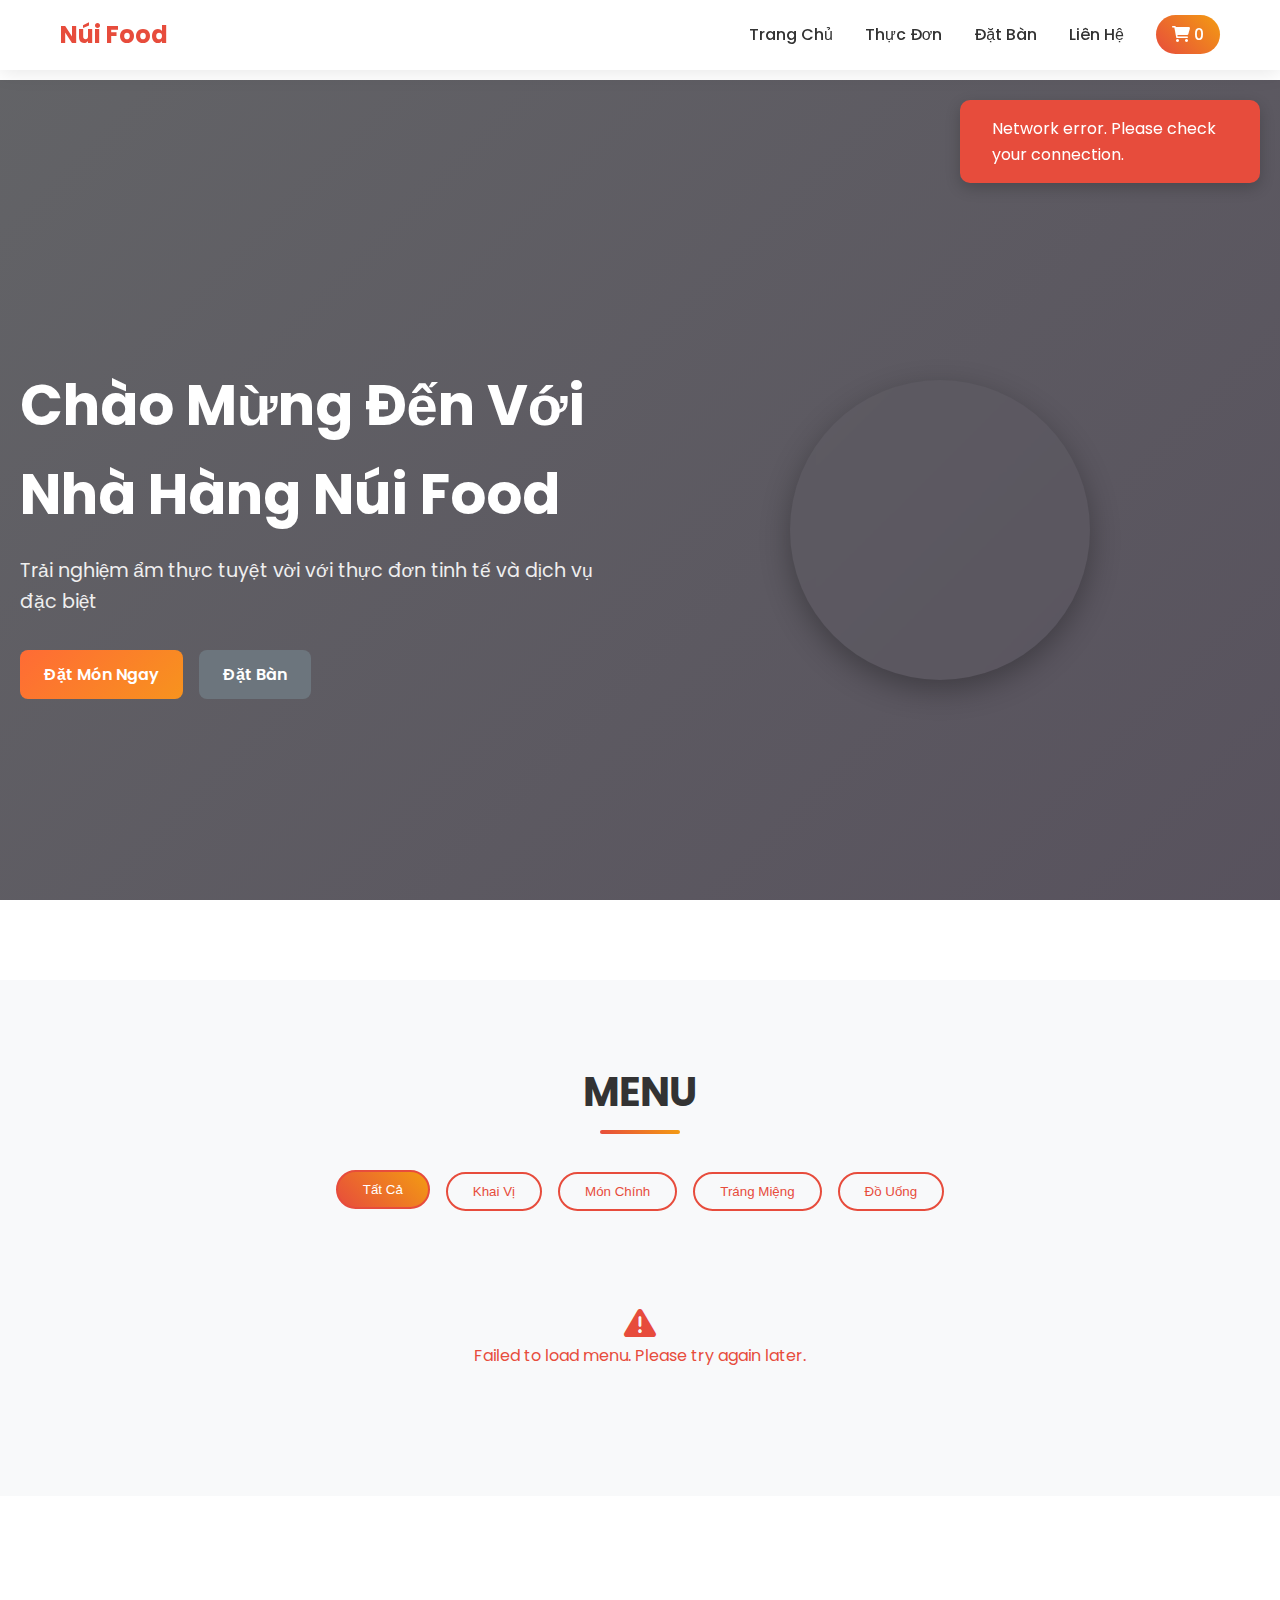
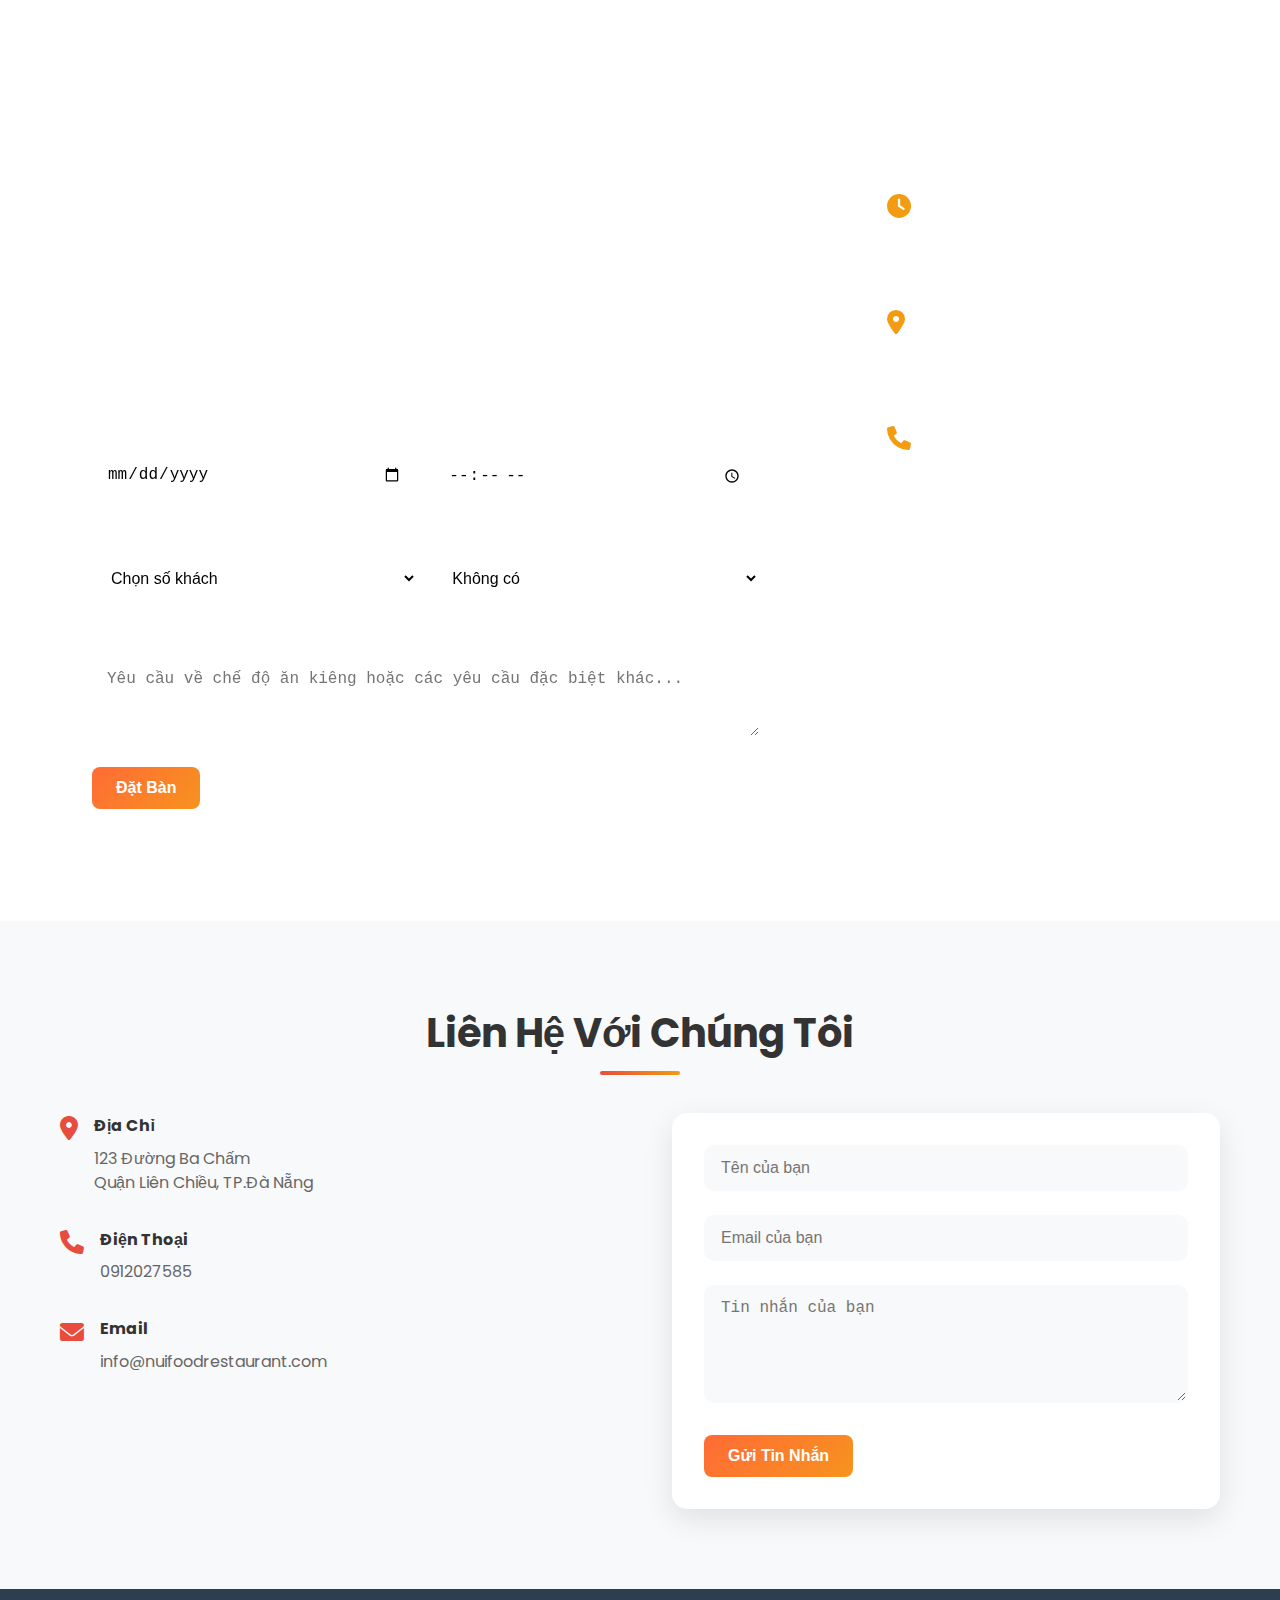
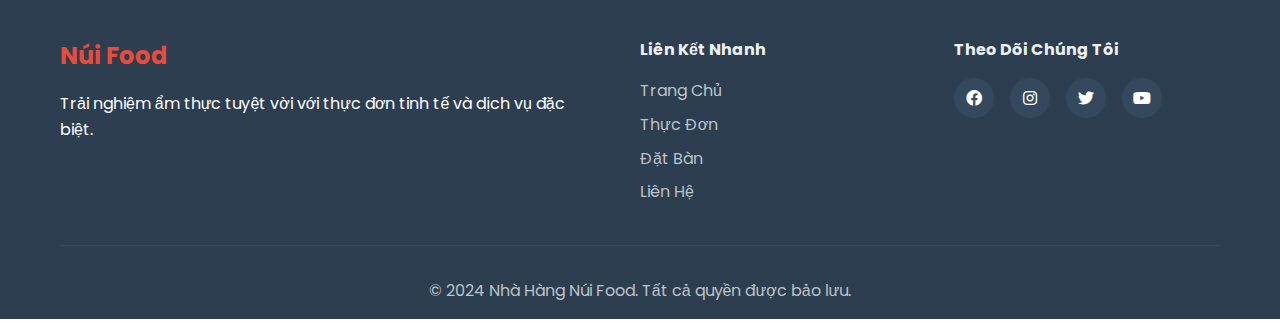
<file: frontend/index.html>
<!DOCTYPE html>
<html lang="vi">
<head>
    <meta charset="UTF-8">
    <meta name="viewport" content="width=device-width, initial-scale=1.0">
    <title>Nhà Hàng Núi Food - Đặt Món & Đặt Bàn</title>
    <link rel="stylesheet" href="styles.css">
    <link href="https://fonts.googleapis.com/css2?family=Poppins:wght@300;400;500;600;700&display=swap" rel="stylesheet">
    <link rel="stylesheet" href="https://cdnjs.cloudflare.com/ajax/libs/font-awesome/6.0.0/css/all.min.css">
</head>
<body>
    <!-- Navigation -->
    <nav class="navbar">
        <div class="nav-container">
            <div class="nav-logo">
                <!-- <i class="fas fa-utensils"></i> -->
                <span>Núi Food</span>
            </div>
            <ul class="nav-menu">
                <li><a href="#home" class="nav-link">Trang Chủ</a></li>
                <li><a href="#menu" class="nav-link">Thực Đơn</a></li>
                <li><a href="#reservation" class="nav-link">Đặt Bàn</a></li>
                <li><a href="#contact" class="nav-link">Liên Hệ</a></li>
                <li><a href="#" class="nav-link cart-btn" id="cartBtn"><i class="fas fa-shopping-cart"></i> <span id="cartCount">0</span></a></li>
            </ul>
            <div class="hamburger">
                <span></span>
                <span></span>
                <span></span>
            </div>
        </div>
    </nav>

    <!-- Hero Section -->
    <section id="home" class="hero">
        <div class="hero-content">
            <h1>Chào Mừng Đến Với Nhà Hàng Núi Food</h1>
            <p>Trải nghiệm ẩm thực tuyệt vời với thực đơn tinh tế và dịch vụ đặc biệt</p>
            <div class="hero-buttons">
                <a href="#menu" class="btn btn-primary">Đặt Món Ngay</a>
                <a href="#reservation" class="btn btn-secondary">Đặt Bàn</a>
            </div>
        </div>
        <div class="hero-image">
            <div class="hero-placeholder">
                <!-- <i class="fas fa-utensils"></i> -->
            </div>
        </div>
    </section>

    <!-- Menu Section -->
    <section id="menu" class="menu-section">
        <div class="container">
            <h2 class="section-title"> MENU </h2>
            <div class="menu-categories">
                <button class="category-btn active" data-category="all">Tất Cả</button>
                <button class="category-btn" data-category="appetizers">Khai Vị</button>
                <button class="category-btn" data-category="mains">Món Chính</button>
                <button class="category-btn" data-category="desserts">Tráng Miệng</button>
                <button class="category-btn" data-category="beverages">Đồ Uống</button>
            </div>
            <div class="menu-grid" id="menuGrid">
                <!-- Menu items will be populated by JavaScript -->
            </div>
        </div>
    </section>

    <!-- Reservation Section -->
    <section id="reservation" class="reservation-section">
        <div class="container">
            <h2 class="section-title">Đặt Bàn </h2>
            <div class="reservation-content">
                <div class="reservation-form">
                    <form id="reservationForm">
                        <div class="form-group">
                            <label for="name">Họ và Tên</label>
                            <input type="text" id="name" name="name" required>
                        </div>
                        <div class="form-group">
                            <label for="email">Email</label>
                            <input type="email" id="email" name="email" required>
                        </div>
                        <div class="form-group">
                            <label for="phone">Số Điện Thoại</label>
                            <input type="tel" id="phone" name="phone" required>
                        </div>
                        <div class="form-row">
                            <div class="form-group">
                                <label for="date">Ngày</label>
                                <input type="date" id="date" name="date" required>
                            </div>
                            <div class="form-group">
                                <label for="time">Giờ</label>
                                <input type="time" id="time" name="time" required>
                            </div>
                        </div>
                        <div class="form-row">
                            <div class="form-group">
                                <label for="guests">Số Lượng Khách</label>
                                <select id="guests" name="guests" required>
                                    <option value="">Chọn số khách</option>
                                    <option value="1">1 Khách</option>
                                    <option value="2">2 Khách</option>
                                    <option value="3">3 Khách</option>
                                    <option value="4">4 Khách</option>
                                    <option value="5">5 Khách</option>
                                    <option value="6">6 Khách</option>
                                    <option value="7">7 Khách</option>
                                    <option value="8">8+ Khách</option>
                                </select>
                            </div>
                            <div class="form-group">
                                <label for="occasion">Dịp Đặc Biệt</label>
                                <select id="occasion" name="occasion">
                                    <option value="">Không có</option>
                                    <option value="birthday">Sinh Nhật</option>
                                    <option value="anniversary">Kỷ Niệm</option>
                                    <option value="business">Họp Công Việc</option>
                                    <option value="date">Hẹn Hò</option>
                                    <option value="other">Khác</option>
                                </select>
                            </div>
                        </div>
                        <div class="form-group">
                            <label for="requests">Yêu Cầu Đặc Biệt</label>
                            <textarea id="requests" name="requests" rows="3" placeholder="Yêu cầu về chế độ ăn kiêng hoặc các yêu cầu đặc biệt khác..."></textarea>
                        </div>
                        <button type="submit" class="btn btn-primary">Đặt Bàn</button>
                    </form>
                </div>
                <div class="reservation-info">
                    <h3>Thông Tin Nhà Hàng</h3>
                    <div class="info-item">
                        <i class="fas fa-clock"></i>
                        <div>
                            <h4>Giờ Mở Cửa</h4>
                            <p>Thứ Hai - Chủ Nhật: 11:00 AM - 10:00 PM</p>
                        </div>
                    </div>
                    <div class="info-item">
                        <i class="fas fa-map-marker-alt"></i>
                        <div>
                            <h4>Địa Chỉ</h4>
                            <p>123 Đường Ba Chấm<br>Quận Liên Chiều, TP.Đà Nẵng</p>
                        </div>
                    </div>
                    <div class="info-item">
                        <i class="fas fa-phone"></i>
                        <div>
                            <h4>Liên Hệ</h4>
                            <p>0912027585</p>
                        </div>
                    </div>
                </div>
            </div>
        </div>
    </section>

    <!-- Contact Section -->
    <section id="contact" class="contact-section">
        <div class="container">
            <h2 class="section-title">Liên Hệ Với Chúng Tôi</h2>
            <div class="contact-content">
                <div class="contact-info">
                    <div class="contact-item">
                        <i class="fas fa-map-marker-alt"></i>
                        <div>
                            <h4>Địa Chỉ</h4>
                            <p>123 Đường Ba Chấm<br>Quận Liên Chiều, TP.Đà Nẵng</p>
                        </div>
                    </div>
                    <div class="contact-item">
                        <i class="fas fa-phone"></i>
                        <div>
                            <h4>Điện Thoại</h4>
                            <p> 0912027585</p>
                        </div>
                    </div>
                    <div class="contact-item">
                        <i class="fas fa-envelope"></i>
                        <div>
                            <h4>Email</h4>
                            <p>info@nuifoodrestaurant.com</p>
                        </div>
                    </div>
                </div>
                <div class="contact-form">
                    <form id="contactForm">
                        <div class="form-group">
                            <input type="text" name="name" placeholder="Tên của bạn" required>
                        </div>
                        <div class="form-group">
                            <input type="email" name="email" placeholder="Email của bạn" required>
                        </div>
                        <div class="form-group">
                            <textarea name="message" rows="5" placeholder="Tin nhắn của bạn" required></textarea>
                        </div>
                        <button type="submit" class="btn btn-primary">Gửi Tin Nhắn</button>
                    </form>
                </div>
            </div>
        </div>
    </section>

    <!-- Cart Modal -->
    <div id="cartModal" class="modal">
        <div class="modal-content">
            <div class="modal-header">
                <h3>Đơn Hàng Của Bạn</h3>
                <span class="close">&times;</span>
            </div>
            <div class="modal-body">
                <div id="cartItems"></div>
                <div class="cart-total">
                    <h4>Tổng Cộng: <span id="cartTotal">0.00</span></h4>
                </div>
            </div>
            <div class="modal-footer">
                <button class="btn btn-secondary" id="clearCart">Xóa Giỏ Hàng</button>
                <button class="btn btn-primary" id="checkout">Thanh Toán</button>
            </div>
        </div>
    </div>

    <!-- Footer -->
    <footer class="footer">
        <div class="container">
            <div class="footer-content">
                <div class="footer-section">
                    <div class="footer-logo">
                        <!-- <i class="fas fa-utensils"></i> -->
                        <span>Núi Food</span>
                    </div>
                    <p>Trải nghiệm ẩm thực tuyệt vời với thực đơn tinh tế và dịch vụ đặc biệt.</p>
                </div>
                <div class="footer-section">
                    <h4>Liên Kết Nhanh</h4>
                    <ul>
                        <li><a href="#home">Trang Chủ</a></li>
                        <li><a href="#menu">Thực Đơn</a></li>
                        <li><a href="#reservation">Đặt Bàn</a></li>
                        <li><a href="#contact">Liên Hệ</a></li>
                    </ul>
                </div>
                <div class="footer-section">
                    <h4>Theo Dõi Chúng Tôi</h4>
                    <div class="social-links">
                        <a href="#"><i class="fab fa-facebook"></i></a>
                        <a href="#"><i class="fab fa-instagram"></i></a>
                        <a href="#"><i class="fab fa-twitter"></i></a>
                        <a href="#"><i class="fab fa-youtube"></i></a>
                    </div>
                </div>
            </div>
            <div class="footer-bottom">
                <p>&copy; 2024 Nhà Hàng Núi Food. Tất cả quyền được bảo lưu.</p>

            </div>
        </div>
    </footer>

    <!-- Admin Section (Hidden by default, press Ctrl+Shift+B to show) -->
    <section id="admin" class="admin-section" style="display: none; padding: 2rem 0; background: #f8f9fa;">
        <div class="container">
            <h2 style="text-align: center; margin-bottom: 2rem; color: #333;">🔧 Quản Lý Menu (Admin)</h2>
            <div style="max-width: 600px; margin: 0 auto; background: white; padding: 2rem; border-radius: 10px; box-shadow: 0 4px 6px rgba(0,0,0,0.1);">
                <form id="addMenuItemForm">
                    <div style="margin-bottom: 1rem;">
                        <label style="display: block; margin-bottom: 0.5rem; font-weight: 500;">Tên món ăn:</label>
                        <input type="text" name="name" placeholder="Ví dụ: Phở Bò" required style="width: 100%; padding: 0.75rem; border: 1px solid #ddd; border-radius: 5px;">
                    </div>
                    <div style="margin-bottom: 1rem;">
                        <label style="display: block; margin-bottom: 0.5rem; font-weight: 500;">Mô tả:</label>
                        <textarea name="description" placeholder="Mô tả món ăn..." required style="width: 100%; padding: 0.75rem; border: 1px solid #ddd; border-radius: 5px; height: 80px; resize: vertical;"></textarea>
                    </div>
                    <div style="margin-bottom: 1rem;">
                        <label style="display: block; margin-bottom: 0.5rem; font-weight: 500;">Giá (VND):</label>
                        <input type="number" name="price" placeholder="85000" required style="width: 100%; padding: 0.75rem; border: 1px solid #ddd; border-radius: 5px;">
                    </div>
                    <div style="margin-bottom: 1rem;">
                        <label style="display: block; margin-bottom: 0.5rem; font-weight: 500;">Danh mục:</label>
                        <select name="category" required style="width: 100%; padding: 0.75rem; border: 1px solid #ddd; border-radius: 5px;">
                            <option value="">Chọn danh mục</option>
                            <option value="appetizers">Khai Vị</option>
                            <option value="mains">Món Chính</option>
                            <option value="desserts">Tráng Miệng</option>
                            <option value="beverages">Đồ Uống</option>
                        </select>
                    </div>
                    <div style="margin-bottom: 1rem;">
                        <label style="display: block; margin-bottom: 0.5rem; font-weight: 500;">URL hình ảnh:</label>
                        <input type="url" name="imageUrl" placeholder="./images/pho-bo.jpg hoặc https://..." style="width: 100%; padding: 0.75rem; border: 1px solid #ddd; border-radius: 5px;">
                    </div>
                    <div style="margin-bottom: 1.5rem;">
                        <label style="display: block; margin-bottom: 0.5rem; font-weight: 500;">Icon (emoji):</label>
                        <input type="text" name="icon" placeholder="🍜" style="width: 100%; padding: 0.75rem; border: 1px solid #ddd; border-radius: 5px;">
                    </div>
                    <button type="submit" style="width: 100%; padding: 0.75rem; background: #007bff; color: white; border: none; border-radius: 5px; font-size: 1rem; cursor: pointer; transition: background 0.3s;">➕ Thêm Món Ăn</button>
                </form>
                
                <div class="admin-actions" style="margin-top: 2rem; padding-top: 2rem; border-top: 1px solid rgba(255,255,255,0.2);">
                    <h3 style="color: #ff6b6b; margin-bottom: 1rem;">🗑️ Quản lý Menu</h3>
                    
                    <!-- Xóa từng món ăn -->
                    <div style="margin-bottom: 2rem; padding: 1rem; background: #fff3cd; border-radius: 5px; border-left: 4px solid #ffc107;">
                        <h4 style="color: #856404; margin-bottom: 1rem;">🍽️ Xóa Từng Món Ăn</h4>
                        <div style="display: flex; gap: 0.5rem; align-items: center;">
                            <input type="number" id="deleteMenuItemId" placeholder="Nhập ID món ăn" style="flex: 1; padding: 0.5rem; border: 1px solid #ddd; border-radius: 3px;">
                            <button id="deleteMenuItemBtn" style="padding: 0.5rem 1rem; background: #dc3545; color: white; border: none; border-radius: 3px; cursor: pointer;">🗑️ Xóa</button>
                        </div>
                        <p style="font-size: 0.8rem; color: #856404; margin-top: 0.5rem; margin-bottom: 0;">💡 Mẹo: Xem ID món ăn trong danh sách menu hoặc console của trình duyệt</p>
                    </div>
                    
                    <!-- Hiển thị danh sách món ăn -->
                    <div style="margin-bottom: 2rem; padding: 1rem; background: #d1ecf1; border-radius: 5px; border-left: 4px solid #17a2b8;">
                        <h4 style="color: #0c5460; margin-bottom: 1rem;">📋 Danh Sách Món Ăn Hiện Tại</h4>
                        <button id="loadMenuListBtn" style="padding: 0.5rem 1rem; background: #17a2b8; color: white; border: none; border-radius: 3px; cursor: pointer; margin-bottom: 1rem;">🔄 Tải Danh Sách</button>
                        <div id="menuListDisplay" style="max-height: 200px; overflow-y: auto; background: white; padding: 0.5rem; border-radius: 3px; border: 1px solid #bee5eb;"></div>
                    </div>
                    
                    <button id="deleteAllExceptPhoBo" class="btn" style="background: linear-gradient(45deg, #e74c3c, #c0392b); margin-bottom: 1rem;">
                        Xóa tất cả món ăn 
                    </button>
                    <p style="font-size: 0.9rem; color: rgba(255,255,255,0.8); font-style: italic;">
                        ⚠️ Thao tác này sẽ xóa vĩnh viễn tất cả món ăn". Hãy cân nhắc kỹ trước khi thực hiện!
                    </p>
                </div>
                
                <div style="margin-top: 1rem; padding: 1rem; background: #e9ecef; border-radius: 5px; font-size: 0.9rem; color: #666;">
                    💡 <strong>Hướng dẫn:</strong><br>
                    • Nhấn <kbd>Ctrl+Shift+B</kbd> để ẩn/hiện panel admin<br>
                    • Hình ảnh: Đặt file trong thư mục <code>images/</code> và dùng đường dẫn <code>./images/ten-file.jpg</code><br>
                    • Icon: Sử dụng emoji như 🍜, 🍚, 🥗, ☕
                </div>
            </div>
        </div>
    </section>

    <script src="api.js"></script>
    <script src="script.js"></script>
</body>
</html>
</file>
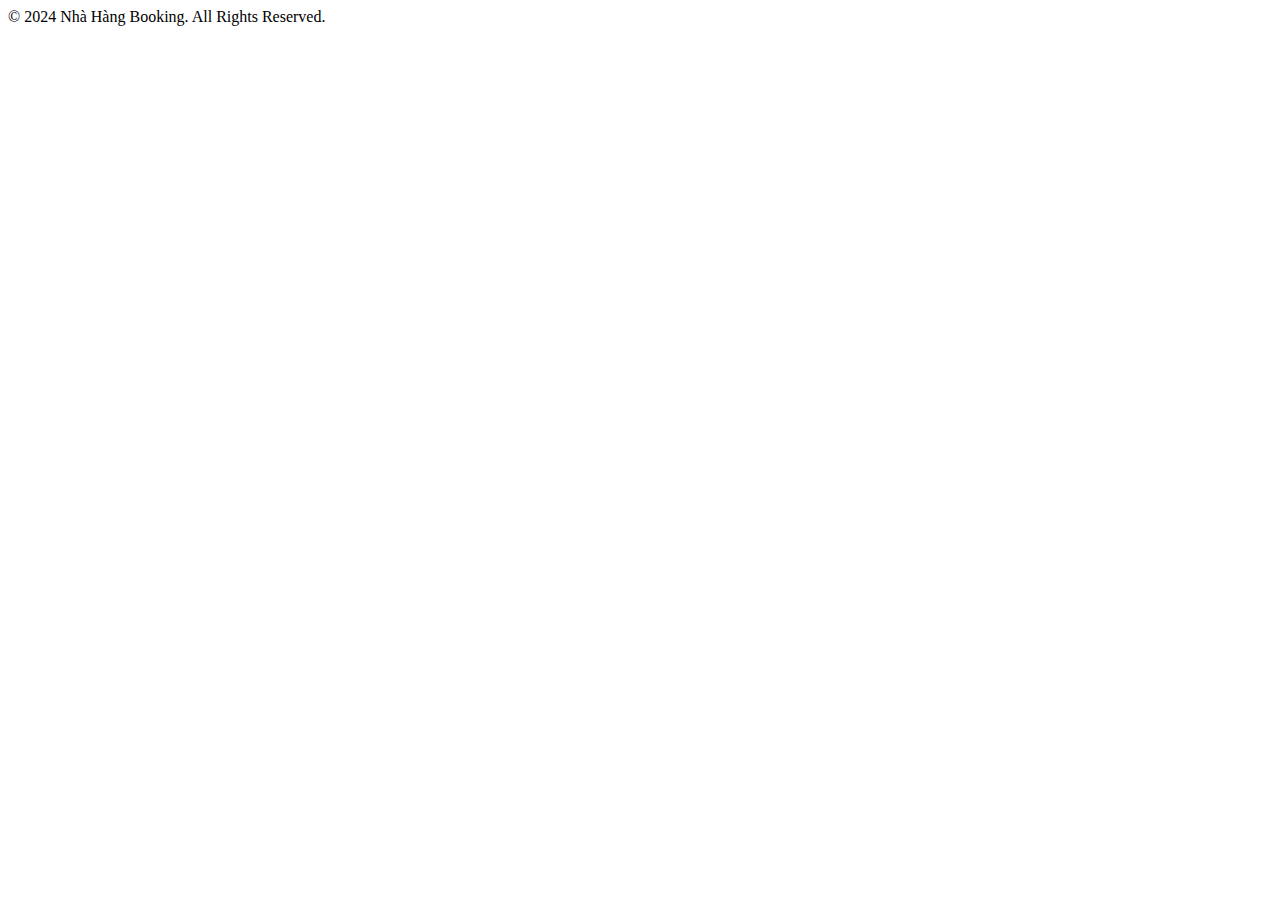
<file: backend/src/main/resources/templates/fragments/footer.html>
<!DOCTYPE html>
<html xmlns:th="http://www.thymeleaf.org">
<body>
<footer class="footer bg-dark text-white text-center py-3 mt-auto" th:fragment="footer">
    <div class="container">
        <span>© 2024 Nhà Hàng Booking. All Rights Reserved.</span>
    </div>
</footer>
<script src="https://cdn.jsdelivr.net/npm/bootstrap@5.3.3/dist/js/bootstrap.bundle.min.js"></script>
</body>
</html>
</file>
<file: frontend/styles.css>
/* Reset and Base Styles */
* {
    margin: 0;
    padding: 0;
    box-sizing: border-box;
}

body {
    font-family: 'Poppins', sans-serif;
    line-height: 1.6;
    color: #333;
    overflow-x: hidden;
}

.container {
    max-width: 1200px;
    margin: 0 auto;
    padding: 0 20px;
}

/* Navigation */
.navbar {
    position: fixed;
    top: 0;
    width: 100%;
    background: rgba(255, 255, 255, 0.95);
    backdrop-filter: blur(10px);
    z-index: 1000;
    padding: 1rem 0;
    transition: all 0.3s ease;
    box-shadow: 0 2px 20px rgba(0, 0, 0, 0.1);
}

.nav-container {
    max-width: 1200px;
    margin: 0 auto;
    padding: 0 20px;
    display: flex;
    justify-content: space-between;
    align-items: center;
}

.nav-logo {
    display: flex;
    align-items: center;
    font-size: 1.5rem;
    font-weight: 700;
    color: #e74c3c;
}

.nav-logo i {
    margin-right: 0.5rem;
    font-size: 1.8rem;
}

.nav-menu {
    display: flex;
    list-style: none;
    align-items: center;
}

.nav-menu li {
    margin-left: 2rem;
}

.nav-link {
    text-decoration: none;
    color: #333;
    font-weight: 500;
    transition: color 0.3s ease;
    position: relative;
}

.nav-link:hover {
    color: #e74c3c;
}

.nav-link::after {
    content: '';
    position: absolute;
    width: 0;
    height: 2px;
    bottom: -5px;
    left: 0;
    background: linear-gradient(45deg, #e74c3c, #f39c12);
    transition: width 0.3s ease;
}

.nav-link:hover::after {
    width: 100%;
}

.cart-btn {
    background: linear-gradient(45deg, #e74c3c, #f39c12);
    color: white !important;
    padding: 0.5rem 1rem;
    border-radius: 25px;
    transition: transform 0.3s ease;
}

.cart-btn:hover {
    transform: translateY(-2px);
    box-shadow: 0 5px 15px rgba(231, 76, 60, 0.3);
}

.hamburger {
    display: none;
    flex-direction: column;
    cursor: pointer;
}

.hamburger span {
    width: 25px;
    height: 3px;
    background: #333;
    margin: 3px 0;
    transition: 0.3s;
}

/* Hero Section */
.hero {
    min-height: 100vh;
    display: flex;
    align-items: center;
    background: linear-gradient(135deg, rgba(60, 61, 65, 0.8) 0%, rgba(46, 39, 53, 0.8) 100%), url('https://wallpapers.com/images/featured/1pf6px6ryqfjtnyr.jpg');
    background-size: cover;
    background-position: center;
    background-attachment: fixed;
    color: white;
    padding: 0 20px;
    margin-top: 80px;
}

.hero-content {
    flex: 1;
    max-width: 600px;
}

.hero-content h1 {
    font-size: 3.5rem;
    font-weight: 700;
    margin-bottom: 1rem;
    animation: fadeInUp 1s ease;
}

.hero-content p {
    font-size: 1.2rem;
    margin-bottom: 2rem;
    opacity: 0.9;
    animation: fadeInUp 1s ease 0.2s both;
}

.hero-buttons {
    display: flex;
    gap: 1rem;
    animation: fadeInUp 1s ease 0.4s both;
}

.hero-image {
    flex: 1;
    display: flex;
    justify-content: center;
    align-items: center;
}

.hero-placeholder {
    width: 300px;
    height: 300px;
    background: url('https://foodsystemhorizons.org/wp-content/uploads/2024/01/shutterstock_1048399852_s-scaled.jpg') center/cover;
    border-radius: 50%;
    display: flex;
    align-items: center;
    justify-content: center;
    backdrop-filter: blur(10px);
    animation: float 3s ease-in-out infinite;
    box-shadow: 0 10px 30px rgba(0, 0, 0, 0.3);
}

.hero-placeholder i {
    font-size: 5rem;
    opacity: 0.7;
}

/* Buttons */
.btn {
    display: inline-block;
    padding: 12px 30px;
    text-decoration: none;
    border-radius: 30px;
    font-weight: 600;
    transition: all 0.3s ease;
    border: none;
    cursor: pointer;
    font-size: 1rem;
}

.btn-primary {
    background: linear-gradient(45deg, #e74c3c, #f39c12);
    color: white;
}

.btn-primary:hover {
    transform: translateY(-3px);
    box-shadow: 0 10px 25px rgba(231, 76, 60, 0.3);
}

.btn-secondary {
    background: transparent;
    color: white;
    border: 2px solid white;
}

.btn-secondary:hover {
    background: white;
    color: #333;
    transform: translateY(-3px);
}

/* Section Titles */
.section-title {
    text-align: center;
    font-size: 2.5rem;
    font-weight: 700;
    margin-bottom: 3rem;
    color: #333;
    position: relative;
}

.section-title::after {
    content: '';
    position: absolute;
    width: 80px;
    height: 4px;
    background: linear-gradient(45deg, #e74c3c, #f39c12);
    bottom: -10px;
    left: 50%;
    transform: translateX(-50%);
    border-radius: 2px;
}

/* Menu Section */
.menu-section {
    padding: 80px 0;
    background: #f8f9fa;
}

.menu-categories {
    display: flex;
    justify-content: center;
    gap: 1rem;
    margin-bottom: 3rem;
    flex-wrap: wrap;
}

.category-btn {
    padding: 10px 25px;
    border: 2px solid #e74c3c;
    background: transparent;
    color: #e74c3c;
    border-radius: 25px;
    cursor: pointer;
    transition: all 0.3s ease;
    font-weight: 500;
}

.category-btn.active,
.category-btn:hover {
    background: linear-gradient(45deg, #e74c3c, #f39c12);
    color: white;
    transform: translateY(-2px);
}

.menu-grid {
    display: grid;
    grid-template-columns: repeat(auto-fit, minmax(300px, 1fr));
    gap: 2rem;
}

.menu-item {
    background: white;
    border-radius: 15px;
    overflow: hidden;
    box-shadow: 0 10px 30px rgba(0, 0, 0, 0.1);
    transition: all 0.3s ease;
    animation: fadeInUp 0.6s ease;
}

.menu-item:hover {
    transform: translateY(-10px);
    box-shadow: 0 20px 40px rgba(0, 0, 0, 0.15);
}

.menu-item-image {
    height: 200px;
    background: linear-gradient(45deg, #667eea, #764ba2);
    display: flex;
    align-items: center;
    justify-content: center;
    color: white;
    font-size: 3rem;
}

.menu-item-content {
    padding: 1.5rem;
}

.menu-item h3 {
    font-size: 1.3rem;
    margin-bottom: 0.5rem;
    color: #333;
}

.menu-item p {
    color: #666;
    margin-bottom: 1rem;
    line-height: 1.5;
}

.menu-item-footer {
    display: flex;
    justify-content: space-between;
    align-items: center;
}

.price {
    font-size: 1.5rem;
    font-weight: 700;
    color: #e74c3c;
}

.add-to-cart {
    background: linear-gradient(45deg, #e74c3c, #f39c12);
    color: white;
    border: none;
    padding: 8px 20px;
    border-radius: 20px;
    cursor: pointer;
    transition: all 0.3s ease;
    font-weight: 500;
}

.add-to-cart:hover {
    transform: scale(1.05);
    box-shadow: 0 5px 15px rgba(231, 76, 60, 0.3);
}

/* Reservation Section */
.reservation-section {
    padding: 80px 0;
    background: linear-gradient(rgba(0, 0, 0, 0.5), rgba(0, 0, 0, 0.5)), url('https://manofmany.com/wp-content/uploads/2019/02/menulog-food-delivery-app-4.jpg');
    background-size: cover;
    background-position: center;
    background-attachment: fixed;
    color: white;
}

.reservation-section .section-title {
    color: white;
}

.reservation-section .section-title::after {
    background: white;
}

.reservation-content {
    display: grid;
    grid-template-columns: 2fr 1fr;
    gap: 4rem;
    align-items: start;
}

.reservation-form {
    background: rgba(255, 255, 255, 0.1);
    padding: 2rem;
    border-radius: 20px;
    backdrop-filter: blur(10px);
}

.form-group {
    margin-bottom: 1.5rem;
}

.form-row {
    display: grid;
    grid-template-columns: 1fr 1fr;
    gap: 1rem;
}

.form-group label {
    display: block;
    margin-bottom: 0.5rem;
    font-weight: 500;
}

.form-group input,
.form-group select,
.form-group textarea {
    width: 100%;
    padding: 12px 15px;
    border: none;
    border-radius: 10px;
    background: rgba(255, 255, 255, 0.9);
    font-size: 1rem;
    transition: all 0.3s ease;
}

.form-group input:focus,
.form-group select:focus,
.form-group textarea:focus {
    outline: none;
    background: white;
    transform: translateY(-2px);
    box-shadow: 0 5px 15px rgba(0, 0, 0, 0.1);
}

.reservation-info {
    background: rgba(255, 255, 255, 0.1);
    padding: 2rem;
    border-radius: 20px;
    backdrop-filter: blur(10px);
}

.reservation-info h3 {
    margin-bottom: 2rem;
    font-size: 1.5rem;
}

.info-item {
    display: flex;
    align-items: flex-start;
    margin-bottom: 2rem;
}

.info-item i {
    font-size: 1.5rem;
    margin-right: 1rem;
    margin-top: 0.2rem;
    color: #f39c12;
}

.info-item h4 {
    margin-bottom: 0.5rem;
    font-size: 1.1rem;
}

.info-item p {
    opacity: 0.9;
    line-height: 1.5;
}

/* Contact Section */
.contact-section {
    padding: 80px 0;
    background: #f8f9fa;
}

.contact-content {
    display: grid;
    grid-template-columns: 1fr 1fr;
    gap: 4rem;
}

.contact-info {
    display: flex;
    flex-direction: column;
    gap: 2rem;
}

.contact-item {
    display: flex;
    align-items: flex-start;
}

.contact-item i {
    font-size: 1.5rem;
    color: #e74c3c;
    margin-right: 1rem;
    margin-top: 0.2rem;
}

.contact-item h4 {
    margin-bottom: 0.5rem;
    color: #333;
}

.contact-item p {
    color: #666;
    line-height: 1.5;
}

.contact-form {
    background: white;
    padding: 2rem;
    border-radius: 15px;
    box-shadow: 0 10px 30px rgba(0, 0, 0, 0.1);
}

.contact-form .form-group input,
.contact-form .form-group textarea {
    background: #f8f9fa;
    border: 2px solid transparent;
    color: #333;
}

.contact-form .form-group input:focus,
.contact-form .form-group textarea:focus {
    border-color: #e74c3c;
    background: white;
}

/* Modal */
.modal {
    display: none;
    position: fixed;
    z-index: 2000;
    left: 0;
    top: 0;
    width: 100%;
    height: 100%;
    background-color: rgba(0, 0, 0, 0.5);
    backdrop-filter: blur(5px);
}

.modal-content {
    background-color: white;
    margin: 5% auto;
    padding: 0;
    border-radius: 15px;
    width: 90%;
    max-width: 600px;
    animation: modalSlideIn 0.3s ease;
}

.modal-header {
    display: flex;
    justify-content: space-between;
    align-items: center;
    padding: 1.5rem 2rem;
    border-bottom: 1px solid #eee;
}

.modal-header h3 {
    margin: 0;
    color: #333;
}

.close {
    color: #aaa;
    font-size: 28px;
    font-weight: bold;
    cursor: pointer;
    transition: color 0.3s ease;
}

.close:hover {
    color: #e74c3c;
}

.modal-body {
    padding: 2rem;
    max-height: 400px;
    overflow-y: auto;
}

.cart-item {
    display: flex;
    justify-content: space-between;
    align-items: center;
    padding: 1rem 0;
    border-bottom: 1px solid #eee;
}

.cart-item:last-child {
    border-bottom: none;
}

.cart-item-info h4 {
    margin: 0 0 0.5rem 0;
    color: #333;
}

.cart-item-info p {
    margin: 0;
    color: #666;
    font-size: 0.9rem;
}

.cart-item-controls {
    display: flex;
    align-items: center;
    gap: 1rem;
}

.quantity-controls {
    display: flex;
    align-items: center;
    gap: 0.5rem;
}

.quantity-btn {
    background: #e74c3c;
    color: white;
    border: none;
    width: 30px;
    height: 30px;
    border-radius: 50%;
    cursor: pointer;
    display: flex;
    align-items: center;
    justify-content: center;
    transition: all 0.3s ease;
}

.quantity-btn:hover {
    background: #c0392b;
    transform: scale(1.1);
}

.quantity {
    font-weight: 600;
    min-width: 20px;
    text-align: center;
}

.cart-total {
    text-align: center;
    padding: 1rem 0;
    border-top: 2px solid #e74c3c;
    margin-top: 1rem;
}

.cart-total h4 {
    color: #e74c3c;
    font-size: 1.5rem;
}

.modal-footer {
    display: flex;
    justify-content: space-between;
    padding: 1.5rem 2rem;
    border-top: 1px solid #eee;
}

/* Footer */
.footer {
    background: #2c3e50;
    color: white;
    padding: 3rem 0 1rem;
}

.footer-content {
    display: grid;
    grid-template-columns: 2fr 1fr 1fr;
    gap: 3rem;
    margin-bottom: 2rem;
}

.footer-logo {
    display: flex;
    align-items: center;
    font-size: 1.5rem;
    font-weight: 700;
    margin-bottom: 1rem;
    color: #e74c3c;
}

.footer-logo i {
    margin-right: 0.5rem;
    font-size: 1.8rem;
}

.footer-section h4 {
    margin-bottom: 1rem;
    color: #ecf0f1;
}

.footer-section ul {
    list-style: none;
}

.footer-section ul li {
    margin-bottom: 0.5rem;
}

.footer-section ul li a {
    color: #bdc3c7;
    text-decoration: none;
    transition: color 0.3s ease;
}

.footer-section ul li a:hover {
    color: #e74c3c;
}

.social-links {
    display: flex;
    gap: 1rem;
}

.social-links a {
    display: flex;
    align-items: center;
    justify-content: center;
    width: 40px;
    height: 40px;
    background: #34495e;
    color: white;
    border-radius: 50%;
    text-decoration: none;
    transition: all 0.3s ease;
}

.social-links a:hover {
    background: #e74c3c;
    transform: translateY(-3px);
}

.footer-bottom {
    text-align: center;
    padding-top: 2rem;
    border-top: 1px solid #34495e;
    color: #bdc3c7;
}

/* Animations */
@keyframes fadeInUp {
    from {
        opacity: 0;
        transform: translateY(30px);
    }
    to {
        opacity: 1;
        transform: translateY(0);
    }
}

@keyframes float {
    0%, 100% {
        transform: translateY(0px);
    }
    50% {
        transform: translateY(-20px);
    }
}

@keyframes modalSlideIn {
    from {
        opacity: 0;
        transform: translateY(-50px);
    }
    to {
        opacity: 1;
        transform: translateY(0);
    }
}

/* Customer Info Modal Styles */
.modal .form-group {
    margin-bottom: 1rem;
}

.modal .form-group label {
    display: block;
    margin-bottom: 0.5rem;
    font-weight: 600;
    color: #333;
}

.modal .form-group input,
.modal .form-group select,
.modal .form-group textarea {
    width: 100%;
    padding: 0.75rem;
    border: 2px solid #e0e0e0;
    border-radius: 8px;
    font-size: 1rem;
    transition: border-color 0.3s ease;
    box-sizing: border-box;
}

.modal .form-group input:focus,
.modal .form-group select:focus,
.modal .form-group textarea:focus {
    outline: none;
    border-color: #ff6b35;
    box-shadow: 0 0 0 3px rgba(255, 107, 53, 0.1);
}

.modal .form-group textarea {
    resize: vertical;
    min-height: 80px;
}

.modal-footer {
    display: flex;
    justify-content: flex-end;
    gap: 1rem;
    padding: 1.5rem;
    border-top: 1px solid #e0e0e0;
}

.btn-secondary {
    background: #6c757d;
    color: white;
    border: none;
    padding: 0.75rem 1.5rem;
    border-radius: 8px;
    cursor: pointer;
    font-size: 1rem;
    transition: background-color 0.3s ease;
}

.btn-secondary:hover {
    background: #5a6268;
}

.btn-primary {
    background: linear-gradient(135deg, #ff6b35, #f7931e);
    color: white;
    border: none;
    padding: 0.75rem 1.5rem;
    border-radius: 8px;
    cursor: pointer;
    font-size: 1rem;
    transition: transform 0.3s ease, box-shadow 0.3s ease;
}

.btn-primary:hover {
    transform: translateY(-2px);
    box-shadow: 0 5px 15px rgba(255, 107, 53, 0.3);
}

/* Loading states */
.loading {
    opacity: 0.7;
    pointer-events: none;
}

.loading::after {
    content: '';
    position: absolute;
    top: 50%;
    left: 50%;
    width: 20px;
    height: 20px;
    margin: -10px 0 0 -10px;
    border: 2px solid #ffffff;
    border-top: 2px solid transparent;
    border-radius: 50%;
    animation: spin 1s linear infinite;
}

@keyframes spin {
    0% { transform: rotate(0deg); }
    100% { transform: rotate(360deg); }
}

/* Responsive Design */
@media (max-width: 768px) {
    .hamburger {
        display: flex;
    }
    
    .nav-menu {
        position: fixed;
        left: -100%;
        top: 80px;
        flex-direction: column;
        background-color: white;
        width: 100%;
        text-align: center;
        transition: 0.3s;
        box-shadow: 0 10px 27px rgba(0, 0, 0, 0.05);
        padding: 2rem 0;
    }
    
    .nav-menu.active {
        left: 0;
    }
    
    .nav-menu li {
        margin: 1rem 0;
    }
    
    .hero {
        flex-direction: column;
        text-align: center;
        padding: 2rem 20px;
    }
    
    .hero-content h1 {
        font-size: 2.5rem;
    }
    
    .hero-buttons {
        justify-content: center;
        flex-wrap: wrap;
    }
    
    .hero-image {
        margin-top: 2rem;
    }
    
    .hero-placeholder {
        width: 200px;
        height: 200px;
    }
    
    .reservation-content,
    .contact-content,
    .footer-content {
        grid-template-columns: 1fr;
        gap: 2rem;
    }
    
    .form-row {
        grid-template-columns: 1fr;
    }
    
    .menu-categories {
        justify-content: center;
    }
    
    .category-btn {
        font-size: 0.9rem;
        padding: 8px 20px;
    }
    
    .section-title {
        font-size: 2rem;
    }
    
    .modal-content {
        width: 95%;
        margin: 10% auto;
    }
    
    .modal-footer {
        flex-direction: column;
        gap: 1rem;
    }
}

@media (max-width: 480px) {
    .hero-content h1 {
        font-size: 2rem;
    }
    
    .hero-buttons {
        flex-direction: column;
        align-items: center;
    }
    
    .btn {
        width: 200px;
        text-align: center;
    }
    
    .menu-grid {
        grid-template-columns: 1fr;
    }
    
    .reservation-form,
    .reservation-info {
        padding: 1.5rem;
    }
    
    .contact-form {
        padding: 1.5rem;
    }
}

/* Smooth scrolling */
html {
    scroll-behavior: smooth;
}

/* Loading animation for menu items */
.menu-item.loading {
    opacity: 0;
    transform: translateY(20px);
}

.menu-item.loaded {
    opacity: 1;
    transform: translateY(0);
    transition: all 0.6s ease;
}

/* Admin Panel Styles */
#admin {
    display: none;
    background: linear-gradient(135deg, #667eea 0%, #764ba2 100%);
    padding: 2rem;
    margin: 2rem 0;
    border-radius: 15px;
    box-shadow: 0 10px 30px rgba(0, 0, 0, 0.2);
    color: white;
}

#admin h2 {
    color: white;
    text-align: center;
    margin-bottom: 1.5rem;
    font-size: 2rem;
    text-shadow: 2px 2px 4px rgba(0, 0, 0, 0.3);
}

.admin-form {
    background: rgba(255, 255, 255, 0.1);
    padding: 2rem;
    border-radius: 10px;
    backdrop-filter: blur(10px);
    border: 1px solid rgba(255, 255, 255, 0.2);
}

.admin-form .form-group {
    margin-bottom: 1.5rem;
}

.admin-form label {
    color: white;
    font-weight: 600;
    margin-bottom: 0.5rem;
    display: block;
}

.admin-form input,
.admin-form select,
.admin-form textarea {
    width: 100%;
    padding: 0.75rem;
    border: 1px solid rgba(255, 255, 255, 0.3);
    border-radius: 8px;
    background: rgba(255, 255, 255, 0.9);
    color: #333;
    font-size: 1rem;
    transition: all 0.3s ease;
}

.admin-form input:focus,
.admin-form select:focus,
.admin-form textarea:focus {
    outline: none;
    border-color: #ff6b6b;
    box-shadow: 0 0 10px rgba(255, 107, 107, 0.3);
    transform: translateY(-2px);
}

.admin-form textarea {
    resize: vertical;
    min-height: 100px;
}

.admin-form .btn {
    background: linear-gradient(45deg, #ff6b6b, #ee5a24);
    color: white;
    border: none;
    padding: 1rem 2rem;
    border-radius: 25px;
    font-size: 1.1rem;
    font-weight: 600;
    cursor: pointer;
    transition: all 0.3s ease;
    width: 100%;
    margin-top: 1rem;
    text-transform: uppercase;
    letter-spacing: 1px;
}

.admin-form .btn:hover {
    transform: translateY(-3px);
    box-shadow: 0 10px 25px rgba(255, 107, 107, 0.4);
    background: linear-gradient(45deg, #ee5a24, #ff6b6b);
}

.admin-form .btn:active {
    transform: translateY(-1px);
}

.admin-instructions {
    background: rgba(255, 255, 255, 0.1);
    padding: 1rem;
    border-radius: 8px;
    margin-bottom: 1.5rem;
    border-left: 4px solid #ff6b6b;
}

.admin-instructions h3 {
    color: #ff6b6b;
    margin-bottom: 0.5rem;
    font-size: 1.2rem;
}

.admin-instructions ul {
    margin: 0;
    padding-left: 1.5rem;
}

.admin-instructions li {
    margin-bottom: 0.5rem;
    color: rgba(255, 255, 255, 0.9);
}

/* Admin panel responsive */
@media (max-width: 768px) {
    #admin {
        padding: 1rem;
        margin: 1rem 0;
    }
    
    .admin-form {
        padding: 1rem;
    }
    
    #admin h2 {
        font-size: 1.5rem;
    }
}
</file>
